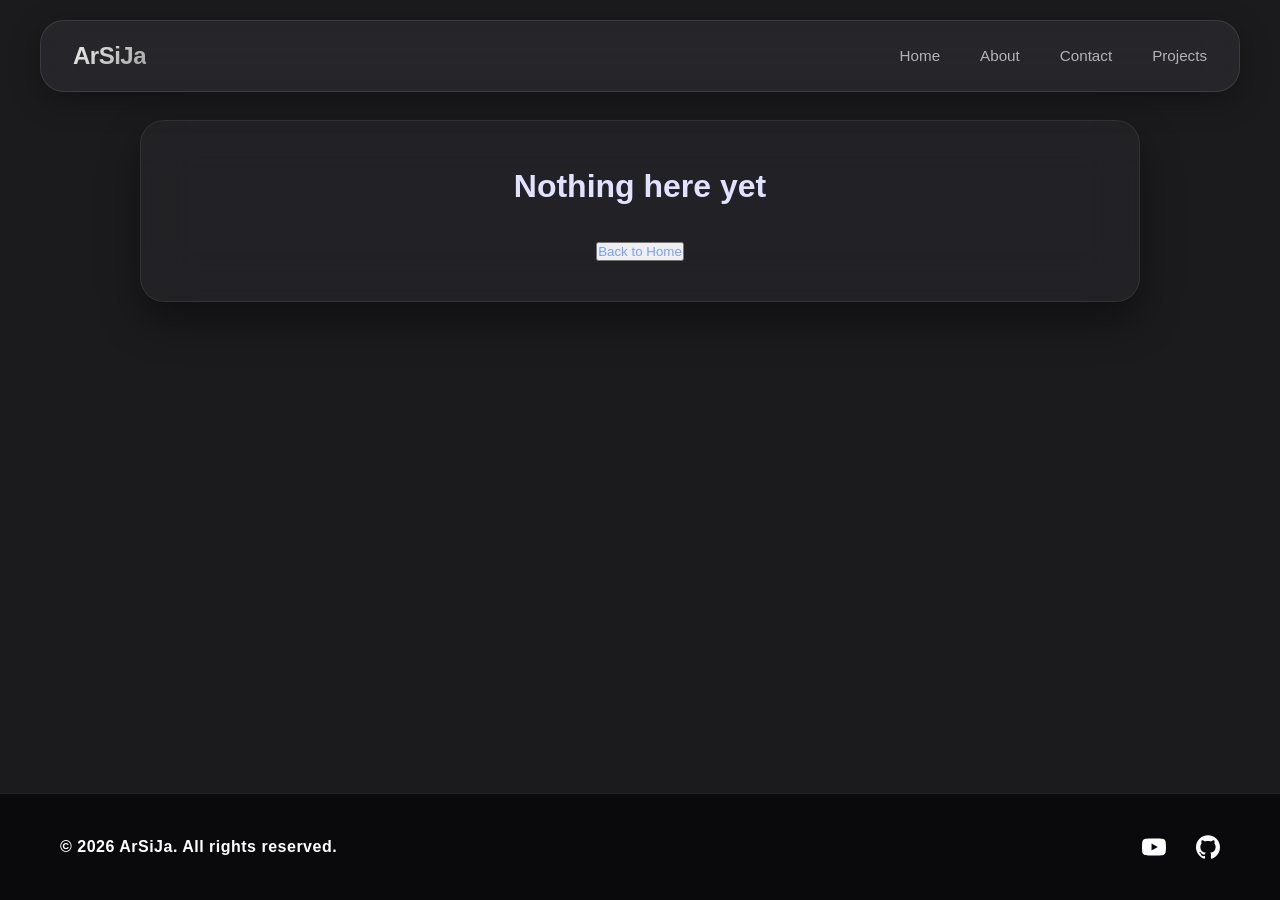
<file: About/index.html>
<!DOCTYPE html>
<html lang="en">
<head>
    <meta charset="UTF-8">
    <meta name="viewport" content="width=device-width, initial-scale=1.0">
    <title>ArSiJa | About</title>
            <link rel="stylesheet" href="/styles.css">
    <link rel="icon" type="image/png" href="/favicon-96x96.png" sizes="96x96" />
<link rel="icon" type="image/svg+xml" href="/favicon.svg" />
</head>
<body>
<div class="page-wrapper">
    <header>
        <nav>
            <a href="/" class="nav-branding">ArSiJa</a>
            <ul class="nav-menu">
                <li class="nav-item"><a href="/" class="nav-link">Home</a></li>
                <li class="nav-item"><a href="/About" class="nav-link">About</a></li>
                <li class="nav-item"><a href="/Contact" class="nav-link">Contact</a></li>
                <li class="nav-item"><a href="/Projects" class="nav-link">Projects</a></li>
            </ul>
            <div class="hamburger">
                <span class="bar"></span>
                <span class="bar"></span>
                <span class="bar"></span>
            </div>
        </nav>
    </header>
    <div class="container-white" style="align-self: center; margin-top: 120px;">
        <h1>Nothing here yet</h1>
        <button style="margin-top: 30px;">
            <a href="/">Back to Home</a>
        </button>
    </div>

</div> <!-- Close page-wrapper -->

    <footer style="border-radius: 0%;">
    <div class="footer-socials">
        <a href="https://youtube.com/@aArSiJa" target="_blank" title="YouTube">
            <svg xmlns="http://www.w3.org/2000/svg" width="24" height="24" viewBox="0 0 24 24" fill="currentColor"><path d="M23.498 6.186a3.016 3.016 0 0 0-2.122-2.136C19.505 3.545 12 3.545 12 3.545s-7.505 0-9.377.505A3.017 3.017 0 0 0 .502 6.186C0 8.07 0 12 0 12s0 3.93.502 5.814a3.016 3.016 0 0 0 2.122 2.136c1.871.505 9.376.505 9.376.505s7.505 0 9.377-.505a3.015 3.015 0 0 0 2.122-2.136C24 15.93 24 12 24 12s0-3.93-.502-5.814zM9.545 15.568V8.432L15.818 12l-6.273 3.568z"/></svg>
        </a>
        <a href="https://github.com/ArSiJa8/Portfolio" target="_blank" title="GitHub">
            <svg xmlns="http://www.w3.org/2000/svg" width="24" height="24" viewBox="0 0 24 24" fill="currentColor"><path d="M12 .297c-6.63 0-12 5.373-12 12 0 5.303 3.438 9.8 8.205 11.385.6.113.82-.258.82-.577 0-.285-.01-1.04-.015-2.04-3.338.724-4.042-1.61-4.042-1.61C4.422 18.07 3.633 17.7 3.633 17.7c-1.087-.744.084-.729.084-.729 1.205.084 1.838 1.236 1.838 1.236 1.07 1.835 2.809 1.305 3.495.998.108-.776.417-1.305.76-1.605-2.665-.3-5.466-1.332-5.466-5.93 0-1.31.465-2.38 1.235-3.22-.135-.303-.54-1.523.105-3.176 0 0 1.005-.322 3.3 1.23.96-.267 1.98-.399 3-.405 1.02.006 2.04.138 3 .405 2.28-1.552 3.285-1.23 3.285-1.23.645 1.653.24 2.873.12 3.176.765.84 1.23 1.91 1.23 3.22 0 4.61-2.805 5.625-5.475 5.92.42.36.81 1.096.81 2.22 0 1.606-.015 2.896-.015 3.286 0 .315.21.69.825.57C20.565 22.092 24 17.592 24 12.297c0-6.627-5.373-12-12-12"/></svg>
        </a>
    </div>
    <div class="footer-copyright">
        <p>&copy; 2026 ArSiJa. All rights reserved.</p>
    </div>
</footer>
</body>
</html>
</file>
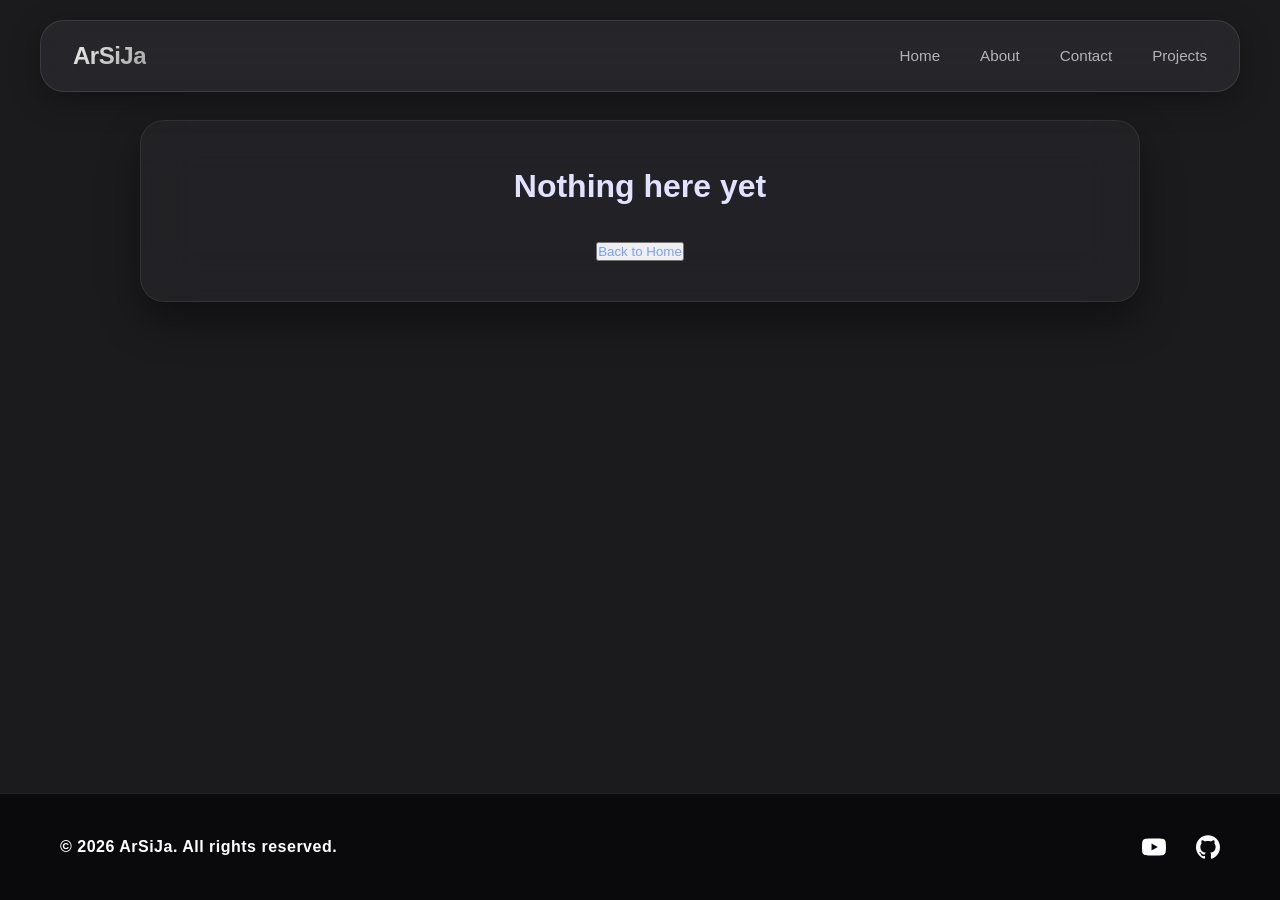
<file: Contact/index.html>
<!DOCTYPE html>
<html lang="en">
<head>
    <meta charset="UTF-8">
    <meta name="viewport" content="width=device-width, initial-scale=1.0">
    <title>ArSiJa | Contact</title>
            <link rel="stylesheet" href="/styles.css">
    <link rel="icon" type="image/png" href="/favicon-96x96.png" sizes="96x96" />
<link rel="icon" type="image/svg+xml" href="/favicon.svg" />
</head>
<body>
<div class="page-wrapper">
    <header>
        <nav>
            <a href="/" class="nav-branding">ArSiJa</a>
            <ul class="nav-menu">
                <li class="nav-item"><a href="/" class="nav-link">Home</a></li>
                <li class="nav-item"><a href="/About" class="nav-link">About</a></li>
                <li class="nav-item"><a href="/Contact" class="nav-link">Contact</a></li>
                <li class="nav-item"><a href="/Projects" class="nav-link">Projects</a></li>
            </ul>
            <div class="hamburger">
                <span class="bar"></span>
                <span class="bar"></span>
                <span class="bar"></span>
            </div>
        </nav>
    </header>
    <div class="container-white" style="align-self: center; margin-top: 120px;">
        <h1>Nothing here yet</h1>
        <button style="margin-top: 30px;">
            <a href="/">Back to Home</a>
        </button>
    </div>
</div> <!-- Close page-wrapper -->
    <footer style="border-radius: 0%;">
    <div class="footer-socials">
        <a href="https://youtube.com/@aArSiJa" target="_blank" title="YouTube">
            <svg xmlns="http://www.w3.org/2000/svg" width="24" height="24" viewBox="0 0 24 24" fill="currentColor"><path d="M23.498 6.186a3.016 3.016 0 0 0-2.122-2.136C19.505 3.545 12 3.545 12 3.545s-7.505 0-9.377.505A3.017 3.017 0 0 0 .502 6.186C0 8.07 0 12 0 12s0 3.93.502 5.814a3.016 3.016 0 0 0 2.122 2.136c1.871.505 9.376.505 9.376.505s7.505 0 9.377-.505a3.015 3.015 0 0 0 2.122-2.136C24 15.93 24 12 24 12s0-3.93-.502-5.814zM9.545 15.568V8.432L15.818 12l-6.273 3.568z"/></svg>
        </a>
        <a href="https://github.com/ArSiJa8/Portfolio" target="_blank" title="GitHub">
            <svg xmlns="http://www.w3.org/2000/svg" width="24" height="24" viewBox="0 0 24 24" fill="currentColor"><path d="M12 .297c-6.63 0-12 5.373-12 12 0 5.303 3.438 9.8 8.205 11.385.6.113.82-.258.82-.577 0-.285-.01-1.04-.015-2.04-3.338.724-4.042-1.61-4.042-1.61C4.422 18.07 3.633 17.7 3.633 17.7c-1.087-.744.084-.729.084-.729 1.205.084 1.838 1.236 1.838 1.236 1.07 1.835 2.809 1.305 3.495.998.108-.776.417-1.305.76-1.605-2.665-.3-5.466-1.332-5.466-5.93 0-1.31.465-2.38 1.235-3.22-.135-.303-.54-1.523.105-3.176 0 0 1.005-.322 3.3 1.23.96-.267 1.98-.399 3-.405 1.02.006 2.04.138 3 .405 2.28-1.552 3.285-1.23 3.285-1.23.645 1.653.24 2.873.12 3.176.765.84 1.23 1.91 1.23 3.22 0 4.61-2.805 5.625-5.475 5.92.42.36.81 1.096.81 2.22 0 1.606-.015 2.896-.015 3.286 0 .315.21.69.825.57C20.565 22.092 24 17.592 24 12.297c0-6.627-5.373-12-12-12"/></svg>
        </a>
    </div>
    <div class="footer-copyright">
        <p>&copy; 2026 ArSiJa. All rights reserved.</p>
    </div>
</footer>
</body>
</html>
</file>
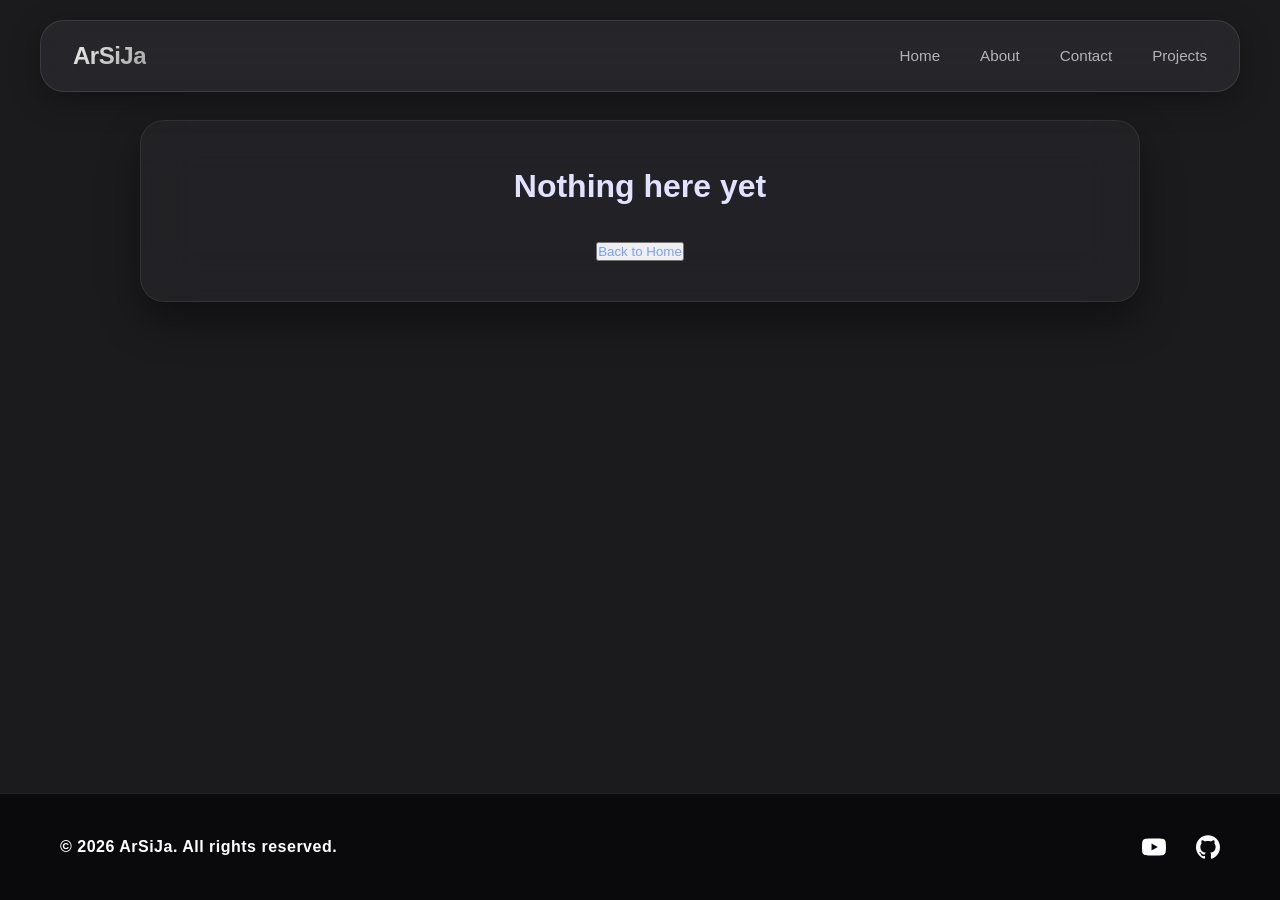
<file: Projects/index.html>
<!DOCTYPE html>
<html lang="en">
<head>
    <meta charset="UTF-8">
    <meta name="viewport" content="width=device-width, initial-scale=1.0">
    <title>ArSiJa | Projects</title>
            <link rel="stylesheet" href="/styles.css">
        <link rel="icon" type="image/png" href="/favicon-96x96.png" sizes="96x96" />
<link rel="icon" type="image/svg+xml" href="/favicon.svg" />
</head>
<body>
<div class="page-wrapper">
    <header>
        <nav>
            <a href="/" class="nav-branding">ArSiJa</a>
            <ul class="nav-menu">
                <li class="nav-item"><a href="/" class="nav-link">Home</a></li>
                <li class="nav-item"><a href="/About" class="nav-link">About</a></li>
                <li class="nav-item"><a href="/Contact" class="nav-link">Contact</a></li>
                <li class="nav-item"><a href="/Projects" class="nav-link">Projects</a></li>
            </ul>
            <div class="hamburger">
                <span class="bar"></span>
                <span class="bar"></span>
                <span class="bar"></span>
            </div>
        </nav>
    </header>
    <div class="container-white" style="align-self: center; margin-top: 120px;">
        <h1>Nothing here yet</h1>
        <button style="margin-top: 30px;">
            <a href="/">Back to Home</a>
        </button>
    </div>
</div> <!-- Close page-wrapper -->
    <footer style="border-radius: 0%;">
    <div class="footer-socials">
        <a href="https://youtube.com/@aArSiJa" target="_blank" title="YouTube">
            <svg xmlns="http://www.w3.org/2000/svg" width="24" height="24" viewBox="0 0 24 24" fill="currentColor"><path d="M23.498 6.186a3.016 3.016 0 0 0-2.122-2.136C19.505 3.545 12 3.545 12 3.545s-7.505 0-9.377.505A3.017 3.017 0 0 0 .502 6.186C0 8.07 0 12 0 12s0 3.93.502 5.814a3.016 3.016 0 0 0 2.122 2.136c1.871.505 9.376.505 9.376.505s7.505 0 9.377-.505a3.015 3.015 0 0 0 2.122-2.136C24 15.93 24 12 24 12s0-3.93-.502-5.814zM9.545 15.568V8.432L15.818 12l-6.273 3.568z"/></svg>
        </a>
        <a href="https://github.com/ArSiJa8/Portfolio" target="_blank" title="GitHub">
            <svg xmlns="http://www.w3.org/2000/svg" width="24" height="24" viewBox="0 0 24 24" fill="currentColor"><path d="M12 .297c-6.63 0-12 5.373-12 12 0 5.303 3.438 9.8 8.205 11.385.6.113.82-.258.82-.577 0-.285-.01-1.04-.015-2.04-3.338.724-4.042-1.61-4.042-1.61C4.422 18.07 3.633 17.7 3.633 17.7c-1.087-.744.084-.729.084-.729 1.205.084 1.838 1.236 1.838 1.236 1.07 1.835 2.809 1.305 3.495.998.108-.776.417-1.305.76-1.605-2.665-.3-5.466-1.332-5.466-5.93 0-1.31.465-2.38 1.235-3.22-.135-.303-.54-1.523.105-3.176 0 0 1.005-.322 3.3 1.23.96-.267 1.98-.399 3-.405 1.02.006 2.04.138 3 .405 2.28-1.552 3.285-1.23 3.285-1.23.645 1.653.24 2.873.12 3.176.765.84 1.23 1.91 1.23 3.22 0 4.61-2.805 5.625-5.475 5.92.42.36.81 1.096.81 2.22 0 1.606-.015 2.896-.015 3.286 0 .315.21.69.825.57C20.565 22.092 24 17.592 24 12.297c0-6.627-5.373-12-12-12"/></svg>
        </a>
    </div>
    <div class="footer-copyright">
        <p>&copy; 2026 ArSiJa. All rights reserved.</p>
    </div>
</footer>
</body>
</html>
</file>
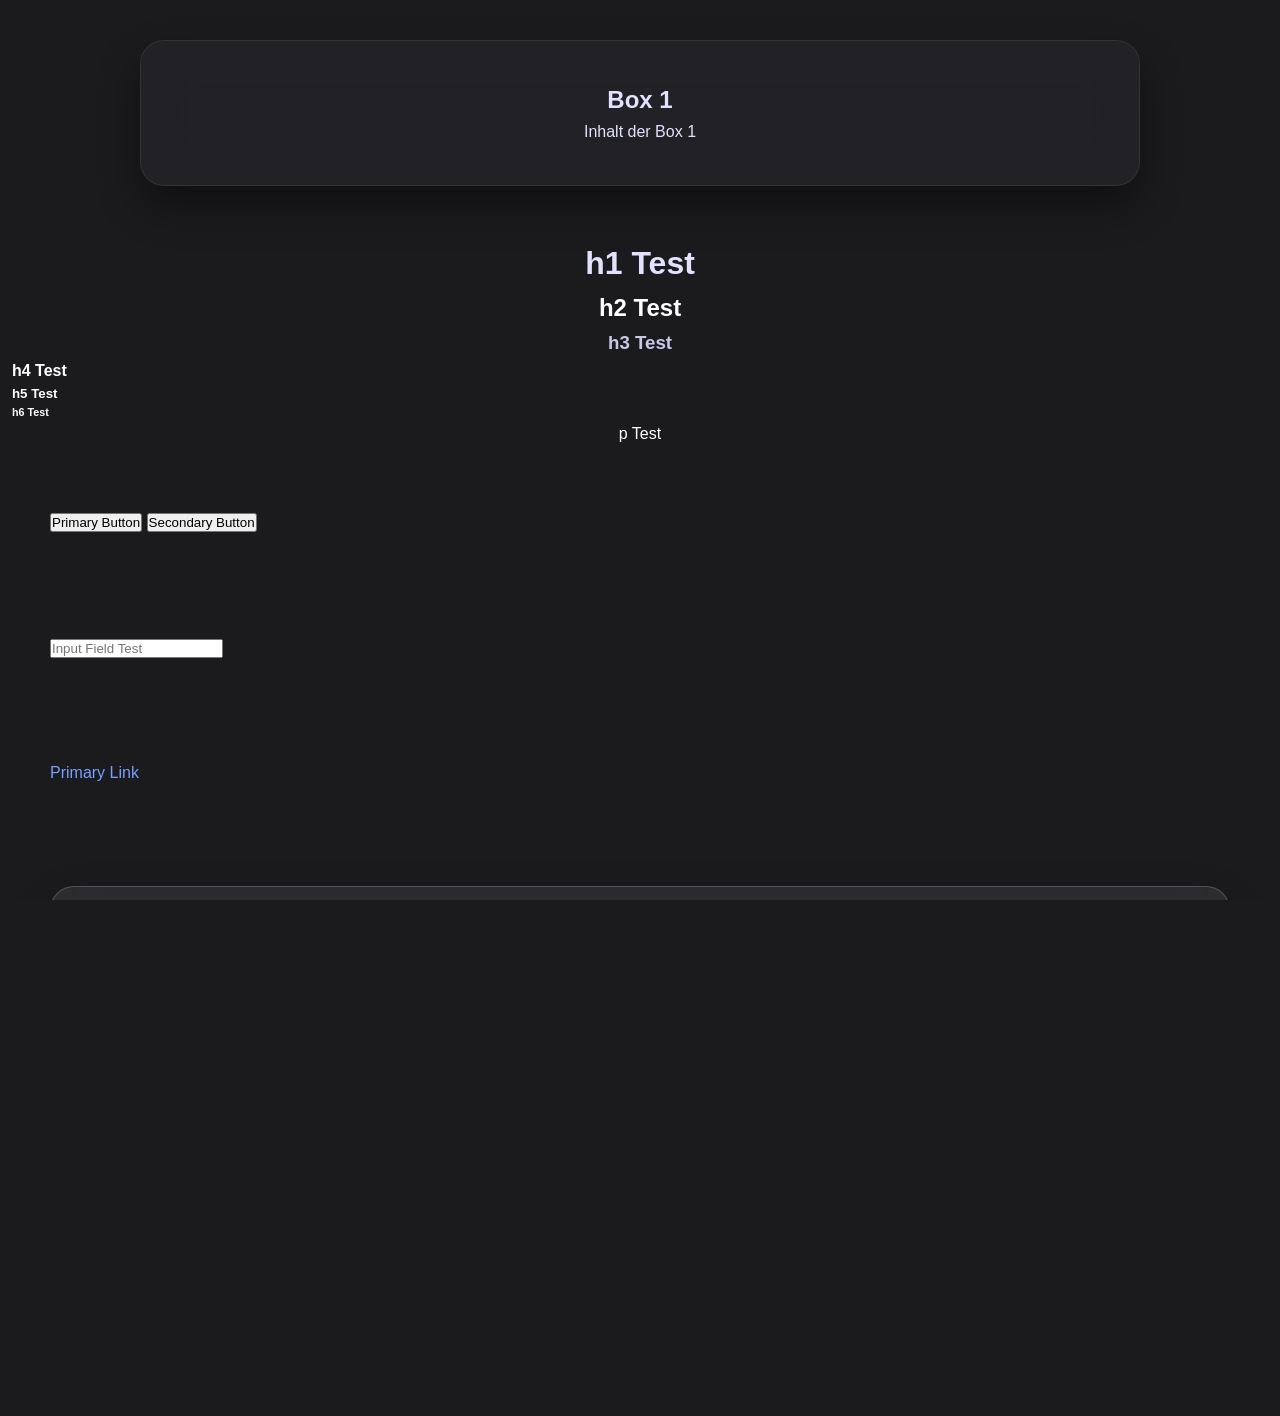
<file: css/css-test/index.html>
<!DOCTYPE html>
<html lang="en">
<head>
    <meta charset="UTF-8">
    <meta name="viewport" content="width=device-width, initial-scale=1.0">
    <title>ArSiJa  | Portfolio</title>
    <link rel="stylesheet" href="/styles.css">
    <link rel="icon" type="image/png" href="/favicon-96x96.png" sizes="96x96" />
<link rel="icon" type="image/svg+xml" href="/favicon.svg" />
</head>
<body>
<div class="container-row">
    <div class="container-white">
        <h2>Box 1</h2>
        <p>Inhalt der Box 1</p>
    </div>
    
</div>

<div style="margin: 12px;">
    <h1>h1 Test</h1>
    <h2>h2 Test</h2>
    <h3>h3 Test</h3>
    <h4>h4 Test</h4>
    <h5>h5 Test</h5>
    <h6>h6 Test</h6>
    <p>p Test</p>

</div>

<div style="margin: 50px;">
    <button class="button-primary">Primary Button</button>
    <button class="button-secondary">Secondary Button</button>
</div>

<div style="margin: 50px;">
    <input type="text" class="input-field" placeholder="Input Field Test">
</div>

<div style="margin: 50px;">
    <a href="#" class="link-primary">Primary Link</a>
</div>

<div style="margin: 50px;">
    <div class="card">
        <h3>Card Title</h3>
        <p>This is a sample card content.</p>
    </div>
</div>

<div style="margin: 50px;">
    <table>
        <tr>
            <th>Header 1</th>
            <th>Header 2</th>
            <th>Header 3</th>
        </tr>
        <tr>
            <td>Row 1, Cell 1</td>
            <td>Row 1, Cell 2</td>
            <td>Row 1, Cell 3</td>
        </tr>
        <tr>
            <td>Row 2, Cell 1</td>
            <td>Row 2, Cell 2</td>
            <td>Row 2, Cell 3</td>
        </tr>
    </table>
</div>

<footer class="container-white" style="text-align: center; padding: 20px; margin-top: 50px; border-radius: 0%;">
    <p>&copy; 2026 ArSiJa. All rights reserved.</p>
</footer>

</body>
</html>
</file>
<file: styles.css>
/* =========================================================
   PORTFOLIO CSS - Main Stylesheet
   Theme: Dark / Clean / Centered / Apple-like (Liquid Glass)
   Author: ArSiJa
   Version: 1.1
   ========================================================= */

:root {
    /* Color Palette */
    --black: rgb(27, 27, 30);
    --white: rgb(226, 225, 255);
    --accent: rgb(120, 160, 255);
    --accent-hover: rgb(180, 200, 255);

    /* Glassmorphism Defaults */
    --glass-bg: rgba(255, 255, 255, 0.05);
    --glass-border: rgba(255, 255, 255, 0.1);
    --glass-shadow: 0 8px 32px rgba(0, 0, 0, 0.3);
    --glass-blur: blur(20px) saturate(180%);

    /* Typography */
    --font-primary: 'Segoe UI', Tahoma, Geneva, Verdana, sans-serif;

    /* Layout */
    --border-radius: 24px;
    --transition-smooth: all 0.4s cubic-bezier(0.22, 1, 0.36, 1);
}

/* =========================================================
   1. GLOBAL RESET & BASE
   ========================================================= */

* {
    box-sizing: border-box;
    margin: 0;
    padding: 0;
}

html, body {
    height: 100%;
    margin: 0;
    display: flex;
    flex-direction: column;
    overflow-x: hidden;
    scroll-behavior: smooth;
}

body {
    background-color: var(--black);
    font-family: var(--font-primary);
    color: white;
    line-height: 1.6;
}

.page-wrapper {
    flex: 1 0 auto;
    width: 100%;
}

/* =========================================================
   2. TYPOGRAPHY
   ========================================================= */

h1, h2, h3 { text-align: center; }
h1 { color: var(--white); font-weight: bold; }
h2 { color: white; font-weight: 600; }
h3 { color: rgb(200, 200, 230); }

p { text-align: center; color: white; }
a { color: var(--accent); text-decoration: none; transition: var(--transition-smooth); }
a:hover { opacity: 0.85; }

/* =========================================================
   3. HEADER & NAVIGATION (Liquid Glass)
   ========================================================= */

header {
    position: fixed;
    top: 20px;
    left: 50%;
    transform: translateX(-50%);
    width: calc(100% - 40px);
    max-width: 1200px;
    z-index: 1000;
    background: var(--glass-bg);
    backdrop-filter: var(--glass-blur);
    -webkit-backdrop-filter: var(--glass-blur);
    border: 1px solid var(--glass-border);
    border-radius: var(--border-radius);
    box-shadow: var(--glass-shadow);
    transition: var(--transition-smooth);
    pointer-events: none; /* Allow scrolling through header */
}

header > * { pointer-events: auto; } /* Re-enable clicks for content */

header:hover {
    background: rgba(255, 255, 255, 0.08);
    border-color: rgba(255, 255, 255, 0.2);
    box-shadow: 0 12px 40px rgba(0, 0, 0, 0.4);
}

nav {
    min-height: 70px;
    display: flex;
    justify-content: space-between;
    align-items: center;
    padding: 0 32px;
    mix-blend-mode: difference; /* Dynamic text color adaptation */
}

.nav-branding {
    font-size: 1.5rem;
    font-weight: 700;
    letter-spacing: -0.5px;
    background: linear-gradient(135deg, #fff 0%, #a5a5a5 100%);
    -webkit-background-clip: text;
    -webkit-text-fill-color: transparent;
}

.nav-menu {
    display: flex;
    gap: 40px;
    list-style: none;
}

.nav-link {
    font-size: 0.95rem;
    font-weight: 500;
    color: rgba(255, 255, 255, 0.7);
    position: relative;
}

.nav-link::after {
    content: '';
    position: absolute;
    bottom: -4px;
    left: 0;
    width: 0;
    height: 2px;
    background: #fff;
    transition: width 0.3s ease;
    border-radius: 2px;
}

.nav-link:hover { color: #fff; }
.nav-link:hover::after { width: 100%; }

/* =========================================================
   4. HAMBURGER MENU (Improved)
   ========================================================= */

.hamburger {
    display: none;
    cursor: pointer;
    z-index: 1001;
    padding: 10px;
    border-radius: 12px;
    transition: background 0.3s ease;
}

.hamburger:hover { background: rgba(255, 255, 255, 0.1); }

.bar {
    display: block;
    width: 25px;
    height: 2px;
    margin: 6px 0;
    transition: var(--transition-smooth);
    background-color: #fff;
    border-radius: 2px;
}

/* Hamburger Animations */
.hamburger.active .bar:nth-child(1) { transform: translateY(8px) rotate(45deg); }
.hamburger.active .bar:nth-child(2) { opacity: 0; transform: translateX(-10px); }
.hamburger.active .bar:nth-child(3) { transform: translateY(-8px) rotate(-45deg); }

@media (max-width: 768px) {
    .hamburger { display: block; }

    .nav-menu {
        position: fixed;
        left: 50%;
        top: 100px;
        transform: translateX(-50%) scale(0.95);
        flex-direction: column;
        background: rgba(10, 10, 12, 0.85);
        backdrop-filter: blur(40px) saturate(200%);
        -webkit-backdrop-filter: blur(40px) saturate(200%);
        width: calc(100% - 40px);
        max-width: 400px;
        padding: 40px 0;
        border-radius: 24px;
        border: 1px solid rgba(255, 255, 255, 0.15);
        opacity: 0;
        visibility: hidden;
        transition: all 0.4s cubic-bezier(0.22, 1, 0.36, 1);
        box-shadow: 0 30px 60px rgba(0, 0, 0, 0.8);
        gap: 20px;
        text-align: center;
    }

    .nav-menu.active {
        opacity: 1;
        visibility: visible;
        transform: translateX(-50%) scale(1);
    }

    .nav-item {
        width: 100%;
        margin: 0;
    }

    .nav-link {
        display: block;
        padding: 10px 0;
        font-size: 1.2rem;
    }
}

/* =========================================================
   5. LAYOUT COMPONENTS (Cards, Sections)
   ========================================================= */

.card {
    background: rgba(255, 255, 255, 0.08);
    padding: 40px;
    border-radius: var(--border-radius);
    backdrop-filter: var(--glass-blur);
    border: 1px solid rgba(255,255,255,0.18);
    box-shadow: 0 20px 40px rgba(0,0,0,0.35);
    transition: var(--transition-smooth);
}

.card:hover {
    transform: translateY(-8px) scale(1.015);
    background: rgba(255, 255, 255, 0.12);
}

section { padding: 60px 20px; border-radius: var(--border-radius); }

.container-white {
    background: rgba(255, 255, 255, 0.03);
    backdrop-filter: blur(25px) saturate(150%);
    -webkit-backdrop-filter: blur(25px) saturate(150%);
    color: var(--white);
    padding: 40px;
    border-radius: var(--border-radius);
    border: 1px solid rgba(255, 255, 255, 0.08);
    box-shadow: 0 20px 40px rgba(0, 0, 0, 0.4);
    display: flex;
    flex-direction: column;
    align-items: center;
    margin: 40px auto;
    max-width: 1000px;
    transition: var(--transition-smooth);
}

.container-white:hover {
    background: rgba(255, 255, 255, 0.05);
    border-color: rgba(255, 255, 255, 0.15);
    transform: translateY(-5px);
}

.container-white h1,
.container-white h2,
.container-white h3,
.container-white p,
.container-white li,
.container-white span,
.container-white strong,
.container-white em {
    color: var(--white) !important;
}

/* =========================================================
   6. FOOTER (Flexible Layout)
   ========================================================= */

footer {
    flex-shrink: 0;
    display: flex;
    justify-content: space-between;
    align-items: center;
    padding: 40px 60px;
    background: #0a0a0c; /* Solid dark background for maximum contrast */
    border-top: 1px solid rgba(255, 255, 255, 0.1);
    flex-wrap: wrap;
    gap: 30px;
    width: 100%;
}

.footer-copyright {
    order: 1;
    color: #ffffff; /* Pure white text */
    font-weight: 600;
    letter-spacing: 0.5px;
}

.footer-socials {
    order: 2;
    display: flex;
    gap: 30px;
}

.footer-socials a {
    color: #ffffff; /* Pure white icons */
    font-size: 1.8rem;
    display: flex;
    align-items: center;
    transition: var(--transition-smooth);
}

.footer-socials a:hover { 
    color: var(--accent); 
    transform: translateY(-3px) scale(1.1); 
    filter: drop-shadow(0 0 10px rgba(120, 160, 255, 0.8));
}

@media (max-width: 600px) {
    footer { 
        flex-direction: column; 
        text-align: center; 
        padding: 40px 20px;
    }
    .footer-copyright, .footer-socials { order: unset; }
}

/* =========================================================
   7. UTILITIES & ANIMATIONS
   ========================================================= */

.reveal {
    opacity: 0;
    transform: translateY(30px);
    transition: opacity 0.8s ease, transform 0.8s ease;
}

.reveal.in-view { opacity: 1; transform: translateY(0); }

.project-image {
    width: 100%;
    max-width: 800px;
    aspect-ratio: 16 / 9;
    overflow: hidden;
    border-radius: var(--border-radius);
    margin: 20px auto;
    background: #1a1a1d;
}

.project-image img {
    width: 100%;
    height: 100%;
    object-fit: cover;
    display: block;
    transition: var(--transition-smooth);
}

/* =========================================================
   8. PAGE SPECIFIC (Hero, Markdown)
   ========================================================= */

.center-screen {
    position: relative;
    width: 100%;     
    height: 100vh;    
    background-image: url('/wallpaper.jpg');
    background-size: cover;
    background-position: center;
    background-repeat: no-repeat;
    display: flex;
    justify-content: center;
    align-items: center;
    overflow: hidden;  
}

.center-screen::after {
    content: "";
    position: absolute;
    inset: 0;
    background: rgba(0,0,0,0.35);
    z-index: 1;
}

.center-screen .card {
    position: relative;
    z-index: 2;
    background: rgba(255, 255, 255, 0.1); 
    padding: 40px;
    border-radius: 20px;
    text-align: center;
    color: #fff;
    backdrop-filter: blur(10px); 
    box-shadow: 0 8px 20px rgba(0,0,0,0.5);
}

.center-screen .card h1 {
    font-size: clamp(40px, 8vw, 70px);
    margin: 0 0 20px 0;
}

.center-screen .card p {
    font-size: clamp(18px, 4vw, 24px);
    margin: 0;
}

.markdown-content {
    width: 100%;
    text-align: left;
    margin-top: 30px;
}

.markdown-content h1, 
.markdown-content h2, 
.markdown-content h3 {
    text-align: left;
    margin-top: 1.5em;
    margin-bottom: 0.5em;
}

.markdown-content p {
    text-align: left;
    margin-bottom: 1em;
}

.markdown-content ul, 
.markdown-content ol {
    margin-left: 20px;
    margin-bottom: 1em;
}

.markdown-content code {
    background: rgba(255,255,255,0.1);
    padding: 2px 5px;
    border-radius: 4px;
}

.markdown-content pre {
    background: rgba(0,0,0,0.3);
    padding: 20px;
    border-radius: 12px;
    overflow-x: auto;
    margin-bottom: 1em;
}
</file>
